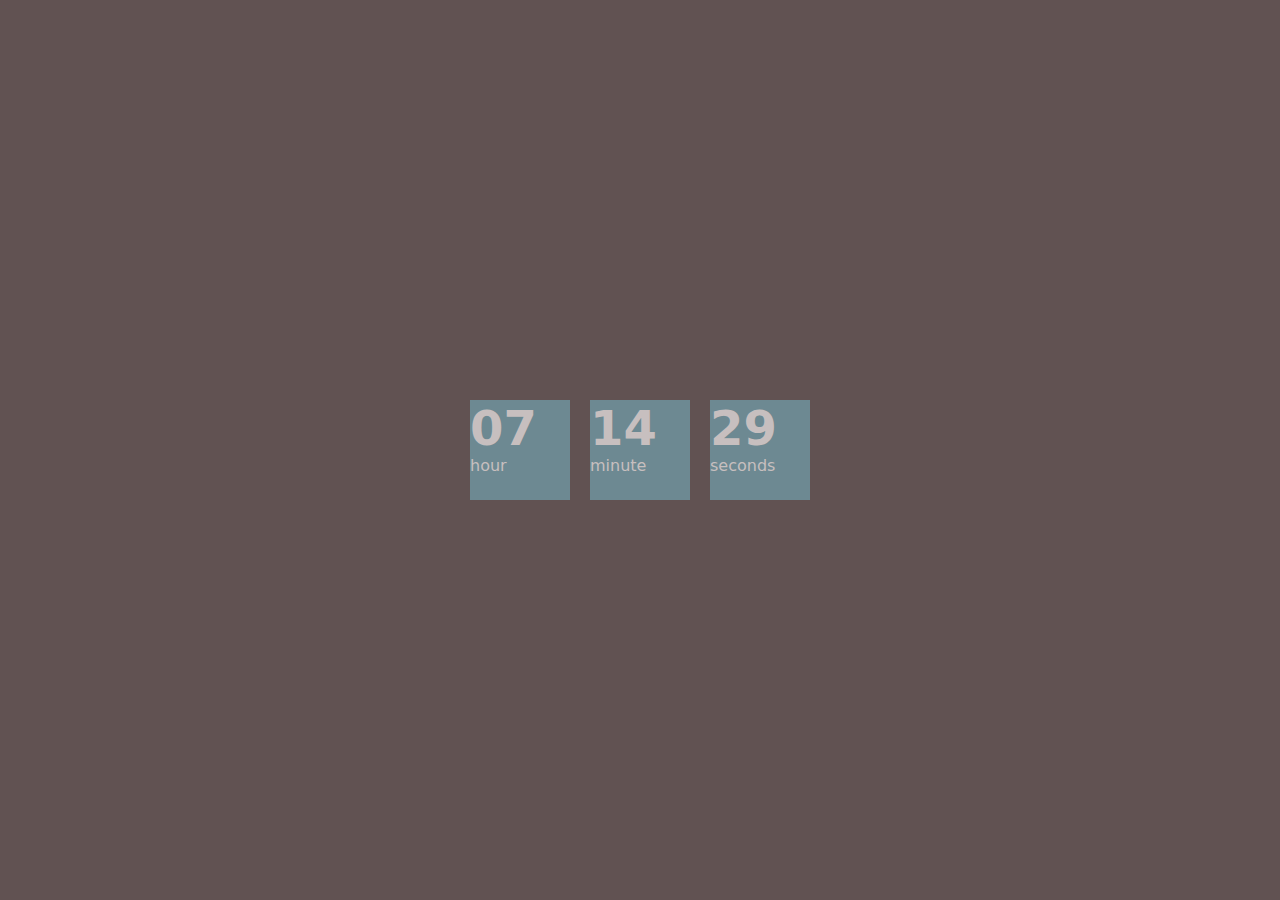
<file: bai1/index.html>
<!DOCTYPE html>
<html lang="en">
<head>
    <meta charset="UTF-8">
    <meta http-equiv="X-UA-Compatible" content="IE=edge">
    <meta name="viewport" content="width=device-width, initial-scale=1.0">
    <title>Document</title>
    <link rel="stylesheet" href="style.css">
</head>
<body>
    <div class="container">
        
        </div>
        
        <div class="time">
            <div class="item">
                <span id="hour">12</span> 
                hour
            </div>
            <div class="item">
                <span id="minute">30</span> 
                minute
            </div>
            <div class="item">
                <span id="seconds">12</span>
                seconds
            </div>
        </div>
    </div>
    
    <script src="script.js"></script>
</body>
</html>
</file>
<file: bai1/style.css>
body{
    margin:0;
    min-height: 100vh;
    font-family: system-ui;
    color:#c7bfbf;
    background-color: #615252;
    display: flex;
    justify-content: center;
    align-items: center;
}
.container{
    text-align: center;
}
.time .item{
    position: relative;
    background-color: #6d8992
}
.time{
    display: grid;
    grid-template-columns: 100px 100px 100px;
    column-gap: 20px;
    grid-template-rows: 100px;
}
#day,
#hour,
#minute,
#seconds{
    font-size: xxx-large;
    font-weight: bold;
}
</file>
